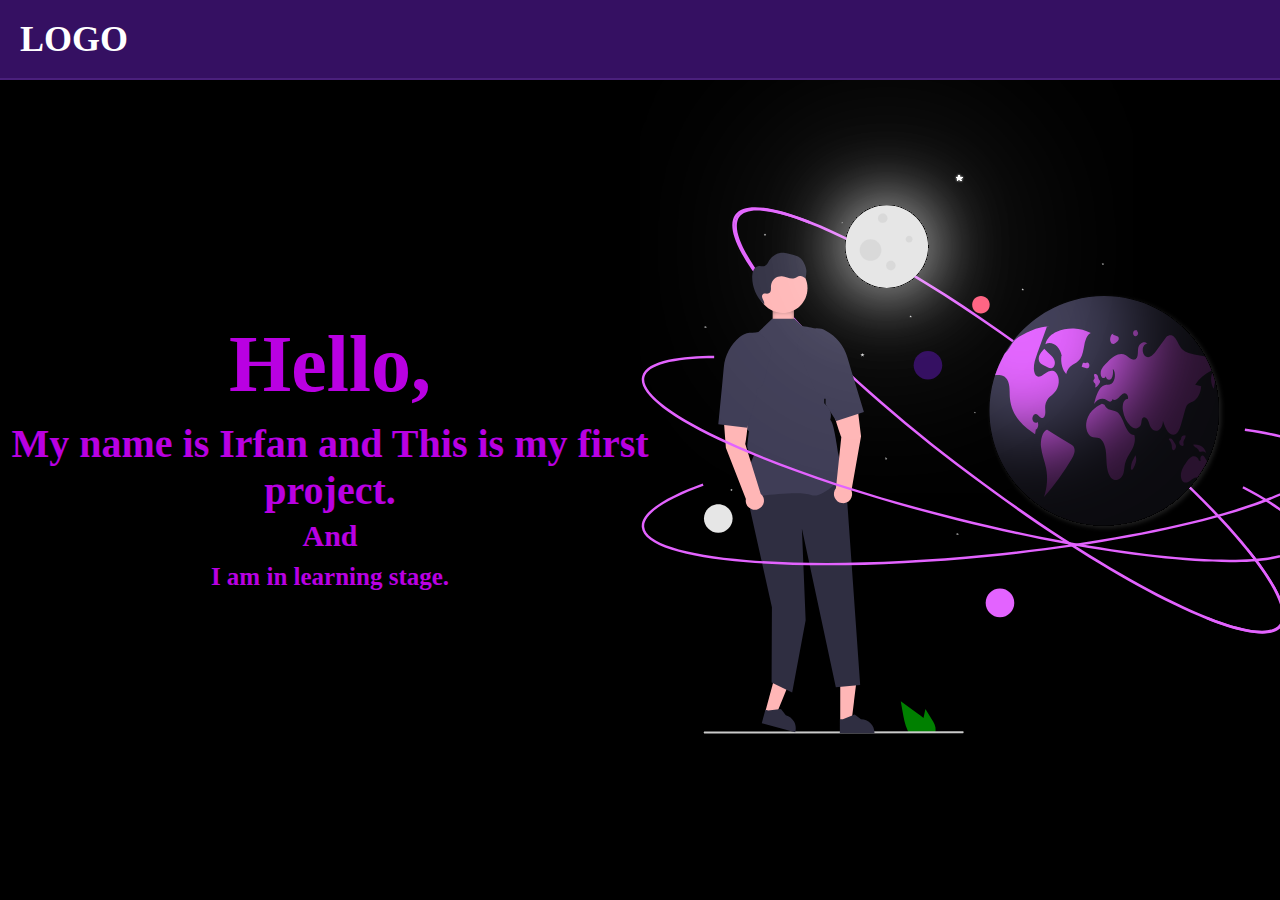
<file: index.html>
<!DOCTYPE html>
<html lang="en">
  <head>
    <meta charset="UTF-8" />
    <meta name="viewport" content="width=device-width, initial-scale=1.0" />
    <title>Document</title>
    <link rel="stylesheet" href="earth.css" />
    <link rel="stylesheet" href="nav.css" />
    <link rel="stylesheet" href="main.css" />
    <link rel="stylesheet" href="media_query.css" />
  </head>
  <body>
    <nav><h1>LOGO</h1></nav>
    <section class="main_content">
      <main class="left_side">
        <h1>Hello,</h1>
        <h3>My name is Irfan and This is my first project.</h3>
        <h5>And</h5>
        <h4>I am in learning stage.</h4>
      </main>
      <section class="right_side">
        <svg
          id="svg"
          width="876"
          height="897"
          viewBox="0 0 780 1100"
          fill="none"
        >
          <path
            id="grass"
            d="M355.432 879.055L347.722 866.665L346.182 873.746C345.912 874.986 345.642 876.246 345.392 877.496C343.202 875.625 340.872 873.895 338.593 872.236C331.593 867.155 324.596 862.069 317.602 856.976L319.792 869.676C321.142 877.496 322.552 885.476 325.892 892.626C326.262 893.436 326.662 894.236 327.093 895.016H359.633C359.894 894.291 360.075 893.54 360.172 892.776C360.181 892.726 360.184 892.676 360.182 892.626C360.693 887.776 358.012 883.206 355.432 879.055Z"
            fill="#F0F0F0"
          />
          <path
            d="M393.293 896.233L77.9356 896.541C77.6208 896.539 77.3195 896.413 77.0975 896.19C76.8755 895.967 76.7509 895.665 76.7509 895.35C76.7509 895.035 76.8755 894.733 77.0975 894.51C77.3195 894.287 77.6208 894.161 77.9356 894.159L393.293 893.852C393.608 893.854 393.909 893.98 394.131 894.203C394.353 894.426 394.478 894.728 394.478 895.043C394.478 895.357 394.353 895.659 394.131 895.883C393.909 896.106 393.608 896.232 393.293 896.233Z"
            fill="#CACACA"
          />
          <path
            d="M690.286 756.48C678.314 751.643 665.387 745.858 651.507 739.125C579.714 704.292 491.135 648.246 402.087 581.311C313.039 514.377 234.161 444.55 179.982 384.695C153.591 355.537 134.486 330.312 123.199 309.719C111.249 287.917 108.582 272.044 115.27 262.543C128.301 244.032 172.372 256.636 207.048 270.469L205.859 273.446C158.239 254.449 126.923 251.22 117.679 264.353C105.904 281.079 129.43 324.124 182.225 382.452C236.284 442.175 315.018 511.871 403.926 578.7C492.833 645.528 581.247 701.473 652.882 736.23C722.839 770.174 769.717 780.049 781.492 763.322C791.268 749.435 776.789 717.308 740.722 672.859L741.5 669.381C767.707 701.678 797.631 745.627 783.9 765.133C777.211 774.634 761.776 776.899 738.023 771.864C724.483 768.994 708.509 763.843 690.286 756.48Z"
            fill="#E363FF"
          />
          <path
            d="M211.052 271.994C222.968 276.808 235.832 282.568 249.646 289.274C321.091 323.968 409.217 379.836 497.793 446.587C586.369 513.337 664.811 582.996 718.669 642.73C744.905 671.829 763.89 697.01 775.096 717.574C786.961 739.345 789.59 755.206 782.912 764.714C769.902 783.239 726.03 770.716 691.517 756.949L692.706 753.971C740.102 772.877 771.287 776.051 780.517 762.909C792.273 746.171 768.915 703.186 716.432 644.976C662.692 585.374 584.393 515.845 495.958 449.2C407.522 382.556 319.559 326.788 248.271 292.17C178.653 258.362 131.98 248.572 120.224 265.311C110.463 279.209 124.829 311.296 160.675 355.662L158.336 357.788C132.29 325.551 104.119 283.026 117.828 263.506C124.507 253.997 139.884 251.707 163.533 256.699C177.013 259.545 192.915 264.666 211.052 271.994Z"
            fill="#E363FF"
          />
          <g id="earth" filter="url(#filter0_di_5_2)">
            <path
              d="M706.416 502.358C706.348 537.364 693.187 571.077 669.521 596.871C645.855 622.665 613.397 638.673 578.526 641.749C543.656 644.824 508.897 634.744 481.082 613.49C453.266 592.237 434.408 561.347 428.213 526.894C422.019 492.44 428.937 456.916 447.606 427.305C466.276 397.693 495.347 376.137 529.105 366.873C562.863 357.61 598.865 361.309 630.033 377.244C661.201 393.179 685.282 420.197 697.54 452.986C697.845 453.809 698.143 454.633 698.434 455.464V455.472C699.728 459.126 700.867 462.848 701.853 466.639C704.893 478.301 706.426 490.306 706.416 502.358Z"
              fill="#3F3D56"
            />
            <g id="surface">
              <path
                d="M549.82 407.124C543.477 403.694 536.434 401.757 529.229 401.462C522.023 401.168 514.846 402.522 508.243 405.423C502.43 407.953 496.309 412.491 494.37 420.687C502.213 416.058 512.366 423.371 514.384 435.104L513.913 435.234C512.847 443.36 515.227 452.207 519.834 457.246C520.176 454.973 521.021 452.804 522.306 450.897C523.592 448.991 525.286 447.395 527.265 446.225C530.65 444 534.395 442.383 536.978 438.558C540.041 434.024 540.819 427.397 542.036 421.352C543.253 415.306 545.561 408.808 549.82 407.124Z"
                fill="#E363FF"
              />
              <path
                d="M507.454 477.176C505.282 480.439 502.38 482.485 499.777 485.034C496.771 487.768 494.799 491.454 494.193 495.471C493.864 498.31 494.374 501.196 494.303 504.066C494.233 506.936 493.276 510.167 491.323 510.881C488.241 511.994 485.889 506.27 482.721 505.87C480.203 505.556 477.937 509.516 478.667 512.951C479.396 516.386 482.823 517.907 484.791 515.664C486.571 518.652 485.316 524.071 482.642 524.988C482.36 526.87 482.078 528.744 481.803 530.626C475.043 525.898 468.213 521.091 462.465 514.166C456.072 506.531 452.107 497.159 451.079 487.253C450.334 479.294 451.44 470.189 447.785 464.065C444.86 459.164 439.842 458.082 435.325 458.387C434.501 458.442 433.67 458.536 432.847 458.638C435.51 450.638 439.092 442.352 443.153 434.962C443.153 434.962 444.5 432.3 445 431.8C449.203 428.232 451.557 423.138 454.968 418.143C455.188 417.822 455.415 417.508 455.651 417.202C459.14 412.646 463.814 410.301 468.331 408.121C478.329 403.267 488.617 398.35 499.173 399.025L496.169 399.315C492.664 409.133 489.156 418.951 485.645 428.769C485.112 430.274 484.574 431.783 484.03 433.294C482.038 438.877 479.984 444.821 480.29 451.071C480.47 454.772 481.756 458.725 484.203 459.995C486.485 461.171 488.978 459.728 491.182 458.301C492.115 457.705 493.04 457.109 493.973 456.505C497.322 454.349 501.031 452.137 504.568 453.58C507.806 454.898 510.198 459.297 510.653 464.041C511.07 468.653 509.945 473.273 507.454 477.176Z"
                fill="#E363FF"
              />
              <path
                d="M525.832 543.306C516.052 537.284 506.272 531.263 496.493 525.242L496.659 524.814C490.578 527.13 488.054 537.938 489.059 546.777C490.064 555.616 493.471 563.518 495.192 572.13C497.513 583.916 496.637 596.108 492.655 607.441C505.515 593.012 516.895 577.33 526.626 560.63C527.986 558.526 529.021 556.229 529.699 553.817C530.417 551.246 530.161 548.501 528.981 546.107C528.18 544.926 527.098 543.963 525.832 543.306Z"
                fill="#E363FF"
              />
              <path
                d="M487.235 433.759C486.087 436.225 485.91 439.033 486.74 441.623C487.705 443.71 489.455 445.331 491.61 446.134L497.013 448.812C498.811 449.703 500.749 450.603 502.581 449.87C504.792 448.986 506.324 445.521 505.928 442.304C505.506 438.88 503.348 436.526 501.352 434.52C498.56 431.714 495.767 428.908 492.974 426.102L491.4 428.03C489.698 429.69 488.289 431.627 487.235 433.759Z"
                fill="#E363FF"
              />
              <path
                d="M677.449 470.356C679.88 470.928 682.311 471.5 684.742 472.073C684.318 480.283 680.248 487.882 674.791 490.635C672.516 491.78 669.984 492.203 668.101 494.344C666.4 496.289 665.537 499.315 664.745 502.209C663.357 507.259 661.969 512.309 660.581 517.359C659.091 522.802 657.178 528.848 653.304 530.808C649.979 532.494 646.176 530.432 643.619 526.973C641.063 523.515 639.502 518.865 637.989 514.333C638.083 519.273 635.785 524.119 632.531 525.836C629.269 527.554 625.301 526.001 623.121 522.166C621.552 519.414 620.902 515.783 619.364 512.991C617.827 510.2 614.605 508.6 612.926 511.219C611.821 512.96 611.962 515.626 611.413 517.838C611.136 519.306 610.409 520.651 609.333 521.687C608.256 522.723 606.884 523.398 605.406 523.617C604.047 523.586 602.709 523.279 601.473 522.714C600.236 522.149 599.128 521.338 598.215 520.331C593.413 515.419 590.287 509.115 589.283 502.319C588.603 499.061 588.689 495.689 589.534 492.469C590.499 489.419 592.828 487.067 595.141 487.647C596.662 484.431 593.659 480.166 590.953 480.542C588.24 480.918 586.115 483.828 583.888 486.063C581.669 488.298 578.564 489.921 576.328 487.702C576.378 488.513 576.104 489.312 575.565 489.921C575.027 490.53 574.268 490.901 573.456 490.951C573.376 490.956 573.296 490.957 573.215 490.956C571.729 490.529 570.348 489.798 569.161 488.807C564.04 485.616 557.539 487.733 553.901 493.771C556.175 484.094 559.508 472.99 566.495 470.716C569.349 469.783 572.463 470.551 575.16 468.936C579.936 466.074 580.9 455.26 576.776 450.798C577.301 455.017 577.199 459.942 574.972 462.827C572.745 465.713 568.071 463.831 568.353 459.565C568.29 460.165 568.038 460.73 567.635 461.178C567.231 461.626 566.695 461.935 566.105 462.06C565.515 462.186 564.9 462.121 564.349 461.876C563.798 461.63 563.339 461.217 563.037 460.694C561.555 458.436 561.68 454.743 562.731 452.045C563.814 449.602 565.368 447.395 567.303 445.552C571.028 441.56 574.807 437.522 579.12 435.012C583.441 432.503 588.429 431.656 592.757 434.15C595.039 435.467 597.047 437.663 599.376 438.824C599.923 439.163 600.532 439.392 601.168 439.496C601.803 439.6 602.453 439.578 603.08 439.432C603.707 439.285 604.299 439.016 604.823 438.64C605.346 438.264 605.79 437.789 606.129 437.242C606.156 437.2 606.181 437.157 606.206 437.114C607.939 434.071 607.124 429.554 607.767 425.751C608.919 419.031 615.64 415.886 619.365 420.325C616.581 419.611 613.703 422.905 613.358 426.896C613.005 430.888 615.02 434.918 617.718 436.126C622.25 438.134 626.689 433.083 630.116 428.41C633.692 423.516 637.273 418.626 640.859 413.738C641.432 412.905 642.074 412.124 642.78 411.401C643.903 410.306 645.401 409.679 646.969 409.647C648.537 409.615 650.059 410.18 651.226 411.228C654.849 414.185 656.55 420.246 659.523 424.418C663.836 430.48 670.289 431.954 676.296 433.13C680.774 434.001 685.254 434.877 689.737 435.757C692.725 441.317 695.332 447.073 697.54 452.986C689.319 456.735 682.346 462.763 677.449 470.356Z"
                fill="#E363FF"
              />
              <path
                d="M701.853 466.638C700.934 469.346 700.432 472.178 700.363 475.037C696.52 470.348 695.908 461.557 698.433 455.472C699.727 459.126 700.867 462.848 701.853 466.638Z"
                fill="#E363FF"
              />
              <path
                d="M692 563.875C688.676 570.6 684.371 577.772 680 583.875C677.207 582.684 674.644 584.904 672.029 586.898C669.298 588.986 666.016 591.019 663.215 589.117C660.352 587.169 659.429 581.718 660.336 577.396C661.38 573.41 663.204 569.668 665.705 566.387C668.033 562.923 670.524 559.328 673.759 557.983C677.003 556.638 681.169 558.539 682.116 563.132L684.412 563.055C683.124 561.292 683.799 557.643 685.53 557.001C687.524 556.251 689.254 558.98 690.433 561.392C690.961 562.483 691.496 562.761 692 563.875Z"
                fill="#E363FF"
              />
              <path
                d="M603.025 531.585C598.036 531.899 594.084 525.757 591.458 519.715C588.832 513.672 586.436 506.762 581.934 503.687C579.362 501.929 576.429 501.688 573.639 500.837C572.057 500.437 570.592 499.666 569.367 498.587C568.142 497.509 567.192 496.154 566.595 494.635L563.43 493.356C559.003 495.569 554.949 498.46 551.414 501.924C547.374 506.215 544.858 511.715 544.254 517.577C543.649 523.912 545.882 530.976 550.053 533.356C553.349 535.236 557.187 534.051 560.525 535.772C564.697 537.923 567.173 544.171 568.111 550.339C569.048 556.508 568.811 562.919 569.481 569.158C570.152 575.396 572.001 581.888 575.826 585.085C580.613 589.086 587.638 585.762 589.786 578.479C590.839 574.906 590.803 570.875 591.591 567.167C592.978 560.637 596.723 555.791 599.693 550.435C602.663 545.078 605.001 537.802 603.025 531.585Z"
                fill="#E363FF"
              />
              <path
                d="M553.724 467.414C554.189 467.843 554.624 468.304 555.023 468.794C555.437 469.507 555.648 470.32 555.634 471.144C555.62 471.969 555.381 472.774 554.944 473.473C555.545 473.439 556.132 473.28 556.669 473.008C557.205 472.735 557.679 472.354 558.061 471.888C558.972 470.851 559.773 469.723 560.452 468.521C560.771 468.11 560.999 467.635 561.12 467.129C561.242 466.622 561.254 466.096 561.156 465.584C560.921 464.911 560.363 464.624 559.973 464.119C559.431 463.13 559.061 462.056 558.879 460.943C558.663 459.9 558.159 458.938 557.426 458.165C556.693 457.392 555.759 456.839 554.728 456.568L554.978 456.616C554.553 456.868 554.217 457.248 554.018 457.701C553.818 458.154 553.766 458.658 553.867 459.142C554.019 460.121 554.648 460.933 554.585 461.931C554.495 463.366 553.061 464.04 552.972 465.475C552.958 466.195 553.228 466.892 553.724 467.414Z"
                fill="#E363FF"
              />
              <path
                d="M545.176 443.026L545.198 443.022C545.352 442.882 545.494 442.73 545.624 442.568L545.176 443.026Z"
                fill="#E363FF"
              />
              <path
                d="M546.673 449.763C547.272 449.237 547.715 448.556 547.954 447.796C548.193 447.035 548.218 446.223 548.027 445.449C547.665 443.818 546.382 442.72 545.199 443.022C544.855 443.37 544.429 443.625 543.96 443.763C543.491 443.901 542.995 443.917 542.518 443.811C541.787 443.623 540.983 443.138 540.349 443.689C539.986 444.1 539.732 444.596 539.61 445.131C539.375 445.852 539.14 446.573 538.906 447.294C538.794 447.552 538.765 447.838 538.822 448.113C538.867 448.224 538.94 448.321 539.033 448.395C539.126 448.469 539.237 448.518 539.355 448.537C540.764 448.952 542.173 449.367 543.582 449.783C544.067 450.006 544.595 450.12 545.129 450.117C545.664 450.113 546.19 449.992 546.673 449.763Z"
                fill="#E363FF"
              />
              <path
                d="M653.04 542.766C652.389 541.699 651.738 540.633 651.086 539.567C650.447 538.332 649.572 537.234 648.512 536.334C648.282 536.141 648.017 535.996 647.731 535.906C647.445 535.816 647.144 535.784 646.846 535.81C646.547 535.836 646.257 535.921 645.991 536.06C645.726 536.198 645.49 536.388 645.298 536.618L645.264 536.659L645.343 537.268C647.087 539.138 648.275 541.457 648.775 543.964C648.923 545.054 648.872 546.182 649.002 547.276C649.016 547.784 649.129 548.284 649.336 548.747C649.543 549.211 649.84 549.629 650.208 549.978C651.234 550.663 652.438 549.653 653.168 548.42C653.821 547.408 654.113 546.205 653.999 545.006C653.836 544.201 653.51 543.439 653.04 542.766Z"
                fill="#E363FF"
              />
              <path
                d="M663.257 544.153C663.381 543.155 663.3 542.142 663.019 541.176C662.972 539.869 663.319 538.579 664.013 537.471C664.703 536.426 665.226 535.28 665.563 534.074C665.705 533.524 665.679 532.945 665.489 532.41C665.273 531.926 664.751 531.705 664.451 532.088L665.092 532.501C664.227 532.347 663.338 532.39 662.491 532.627C662.008 532.812 661.577 533.11 661.234 533.497C660.891 533.884 660.646 534.348 660.52 534.849C660.414 535.631 660.241 536.403 660.003 537.155C659.62 537.941 658.88 538.203 658.415 538.892C658.098 539.504 657.938 540.185 657.949 540.874C657.961 541.562 658.143 542.237 658.48 542.838C659.065 543.821 659.993 544.551 661.086 544.887C661.868 545.168 662.899 545.182 663.257 544.153Z"
                fill="#E363FF"
              />
              <path
                d="M681.452 549.643C681.735 550.379 682.114 551.075 682.58 551.712C683.451 552.59 684.635 552.05 685.691 551.837C686.65 551.686 687.632 551.797 688.533 552.158C689.434 552.519 690.221 553.118 690.809 553.89C690.399 551.846 689.505 549.931 688.201 548.304C686.898 546.677 685.223 545.387 683.317 544.543C680.841 543.685 678.231 543.277 675.612 543.338L675.164 543.452C676.304 546.771 679.885 546.697 681.452 549.643Z"
                fill="#E363FF"
              />
              <path
                d="M604.39 556.432L604.397 556.447L604.527 556.196L604.39 556.432Z"
                fill="#E363FF"
              />
              <path
                d="M601.63 561.775C601.028 562.868 600.51 564.005 600.081 565.176C599.513 567.074 599.137 569.024 598.959 570.997C598.819 572.119 598.775 573.552 599.478 574.098C599.68 574.232 599.924 574.288 600.164 574.255C600.404 574.223 600.624 574.104 600.782 573.921C601.173 573.508 601.492 573.033 601.728 572.516C603.109 570.137 604.182 567.591 604.919 564.941C605.689 562.13 605.505 559.142 604.397 556.447C603.474 558.223 602.552 559.999 601.63 561.775Z"
                fill="#E363FF"
              />
              <path
                d="M575.002 419.433C575.44 419.862 575.995 420.153 576.596 420.27C577.198 420.388 577.821 420.326 578.389 420.094C579.564 419.58 580.642 418.868 581.575 417.989C582.348 417.417 583.004 416.702 583.507 415.882C583.784 415.392 583.961 414.852 584.029 414.294C584.097 413.735 584.054 413.168 583.902 412.626C583.686 412.107 583.341 411.651 582.9 411.303C582.459 410.954 581.937 410.723 581.382 410.632C579.818 410.169 578.254 409.705 576.69 409.241L577.821 408.222C576.657 407.597 575.37 408.756 574.642 410.192C574.175 411.129 573.85 412.13 573.677 413.162C573.429 414.241 573.42 415.361 573.649 416.444C573.877 417.527 574.339 418.547 575.002 419.433Z"
                fill="#E363FF"
              />
              <path
                d="M602.613 410.164C603.053 410.65 603.663 410.95 604.317 411.003C604.971 411.056 605.62 410.859 606.134 410.45C606.576 410.119 606.943 409.697 607.211 409.214C607.48 408.731 607.643 408.196 607.691 407.645C607.802 406.415 607.194 405.048 606.325 404.942L606.524 403.79C604.85 403.488 602.791 403.427 601.894 405.459C601.592 406.238 601.499 407.082 601.625 407.908C601.751 408.733 602.092 409.511 602.613 410.164Z"
                fill="#E363FF"
              />
            </g>
          </g>
          <path
            d="M151.925 870.195L165.207 873.793L185.406 824.27L165.801 818.959L151.925 870.195Z"
            fill="#FFB6B6"
          />
          <path
            d="M147.703 883.925L188.551 894.989L188.691 894.472C189.833 890.256 189.253 885.758 187.079 881.969C184.905 878.18 181.315 875.409 177.099 874.267L177.098 874.267L171.17 866.585L155.715 868.475L152.149 867.509L147.703 883.925Z"
            fill="#2F2E41"
          />
          <path
            d="M243.64 881.721L257.401 881.72L263.948 828.638L243.637 828.639L243.64 881.721Z"
            fill="#FFB6B6"
          />
          <path
            d="M243.155 896.077L285.474 896.075V895.54C285.474 891.172 283.738 886.982 280.649 883.893C277.56 880.804 273.371 879.069 269.002 879.069H269.001L261.271 873.204L246.848 879.07L243.154 879.07L243.155 896.077Z"
            fill="#2F2E41"
          />
          <g filter="url(#filter1_i_5_2)">
            <rect x="161" y="378.874" width="26" height="13" fill="#FFB6B6" />
          </g>
          <path
            d="M249.516 575.637L267.984 837.215L238.243 839.85L196.751 645.99L201.348 758.156L184.881 846.376L159.707 834.203L160.125 742.345L127.074 593.902L135.871 575.637H249.516Z"
            fill="#2F2E41"
          />
          <path
            d="M131.292 608.183L131.107 607.925C121.251 594.125 136.075 560.966 138.311 556.159C135.656 555.298 133.382 553.542 131.875 551.192C130.369 548.842 129.724 546.043 130.05 543.271L131.014 535.078L132.019 527.041L124.821 519.844L124.801 519.664L120.659 483.422L114.637 459.35C112.368 450.25 112.561 440.71 115.197 431.709C117.833 422.709 122.817 414.572 129.637 408.134L143.558 405.923L160.475 389.623H187.757L197.112 398.56C214.574 401.623 217.574 400.623 232.574 418.623L225.758 474.585L224.058 482.284L224.063 492.726L228.386 497.53C229.943 499.261 231.075 501.331 231.69 503.576C232.306 505.821 232.389 508.179 231.932 510.462L231.364 513.304C235.822 515.215 240.076 549.169 241.093 553.912L242.611 560.997C243.91 562.711 252.484 574.143 252.484 577.268C252.484 577.737 252.137 578.191 251.394 578.694C245.551 582.65 222.256 610.717 207.963 604.997C192.738 598.909 132.216 608.042 131.606 608.135L131.292 608.183Z"
            fill="#3F3D56"
          />
          <path
            d="M127.626 543.108C127.626 543.108 134.632 503.514 127.574 488.623L99.5743 490.623L103.836 547.109L128.313 609.827C127.939 611.759 128.083 613.756 128.731 615.614C129.379 617.473 130.506 619.127 132 620.409C133.493 621.69 135.3 622.554 137.235 622.912C139.17 623.27 141.166 623.11 143.019 622.447C144.872 621.785 146.517 620.644 147.787 619.14C149.056 617.636 149.905 615.823 150.248 613.885C150.59 611.947 150.414 609.953 149.737 608.105C149.059 606.257 147.905 604.621 146.391 603.364L127.626 543.108Z"
            fill="#FFB6B6"
          />
          <path
            d="M99.5743 467.623L101.307 448.752C101.959 441.649 104.009 434.746 107.339 428.438C110.669 422.131 115.213 416.544 120.71 412C124.125 409.197 128.257 407.405 132.637 406.827C137.017 406.249 141.472 406.907 145.497 408.728C150.938 411.232 155.224 415.71 157.49 421.254C159.756 426.798 159.831 432.996 157.702 438.594C151.231 455.566 153.567 473.515 140.949 475.704L142.32 482.226L129.912 522.716L94.5742 518.623L99.5743 467.623Z"
            fill="#3F3D56"
          />
          <path
            d="M238.354 596.808C237.116 598.338 236.304 600.168 236.002 602.113C235.7 604.058 235.918 606.048 236.633 607.881C237.349 609.715 238.537 611.326 240.076 612.552C241.616 613.778 243.453 614.575 245.4 614.861C247.347 615.148 249.335 614.914 251.163 614.184C252.99 613.453 254.592 612.252 255.806 610.703C257.019 609.153 257.801 607.31 258.072 605.361C258.343 603.412 258.093 601.425 257.348 599.604L269.061 533.306L262.171 477.079L234.322 480.604C230.319 496.59 244.947 534.044 244.947 534.044L238.354 596.808Z"
            fill="#FFB6B6"
          />
          <path
            d="M272.561 503.557L238.71 514.495L225.677 494.163L225.743 487.499C212.94 487.826 204.647 452.825 194.975 437.449C191.79 432.377 190.65 426.284 191.785 420.404C192.92 414.523 196.247 409.293 201.091 405.77C204.682 403.196 208.921 401.678 213.33 401.386C217.738 401.095 222.14 402.043 226.039 404.122C232.32 407.501 237.87 412.089 242.371 417.622C246.873 423.154 250.236 429.522 252.267 436.359L257.664 454.525L272.561 503.557Z"
            fill="#3F3D56"
          />
          <path
            d="M173.299 382.471C190.032 382.471 203.597 368.906 203.597 352.172C203.597 335.439 190.032 321.874 173.299 321.874C156.565 321.874 143 335.439 143 352.172C143 368.906 156.565 382.471 173.299 382.471Z"
            fill="#FFB6B6"
          />
          <path
            d="M150.287 372.806C150.023 372.574 149.773 372.326 149.515 372.088C149.505 372.112 149.504 372.137 149.494 372.162L150.287 372.806Z"
            fill="#2F2E41"
          />
          <path
            d="M198.117 319.454C196.612 317.03 194.527 315.02 192.05 313.604C190.357 312.783 188.578 312.153 186.746 311.725L181.951 310.416C179.494 309.656 176.967 309.147 174.407 308.897C170.853 308.722 167.318 309.527 164.19 311.224C161.062 312.921 158.461 315.445 156.67 318.52C155.221 321.09 154.059 324.292 151.263 325.232C149.009 325.99 146.549 324.92 144.179 325.128C142.791 325.329 141.474 325.87 140.344 326.702C139.215 327.534 138.308 328.632 137.704 329.898C136.523 332.446 135.942 335.231 136.005 338.039C135.912 344.414 137.156 350.738 139.657 356.602C142.158 362.467 145.861 367.742 150.526 372.087C151.308 370.026 150.02 367.8 149.002 365.829C147.972 363.833 147.335 361.052 149.061 359.615C150.981 358.016 154.057 359.566 156.328 358.524C157.054 358.106 157.666 357.516 158.108 356.804C158.551 356.093 158.81 355.283 158.864 354.447C159.084 352.79 158.854 351.106 158.958 349.438C159.061 347.794 159.486 346.187 160.21 344.707C160.933 343.228 161.941 341.905 163.176 340.815C164.411 339.725 165.848 338.889 167.406 338.355C168.964 337.82 170.612 337.598 172.256 337.7C172.294 337.703 172.332 337.705 172.37 337.708C177.538 338.077 182.554 341.609 187.528 340.156C189.863 339.474 191.854 337.738 194.268 337.445C196.943 337.122 198.842 338.707 201.113 340.156C201.938 336.652 202.659 332.942 202.039 329.396C201.418 325.851 200.084 322.468 198.117 319.454Z"
            fill="#2F2E41"
          />
          <path
            d="M226.996 690.984C191.397 690.985 158.302 689.763 128.674 687.298C89.9476 684.076 59.2596 678.895 37.4637 671.902C14.387 664.497 2.14436 655.235 1.07551 644.374C-1.00749 623.215 40.4095 603.649 75.5208 590.96L76.5404 593.783C28.3236 611.207 2.58336 629.069 4.06087 644.081C5.9427 663.2 51.453 677.862 128.923 684.308C208.248 690.909 312.64 688.57 422.87 677.718C533.1 666.87 635.946 648.812 712.461 626.873C787.187 605.447 828.966 582.193 827.084 563.074C825.522 547.2 793.882 534.281 737.992 526.695L738.396 523.722C779.006 529.234 827.875 540.484 830.07 562.78C831.139 573.641 820.936 585.112 799.747 596.874C779.732 607.983 750.643 619.046 713.288 629.756C636.603 651.745 533.569 669.837 423.164 680.705C353.905 687.521 286.919 690.984 226.996 690.984Z"
            fill="#E363FF"
          />
          <path
            d="M719.651 687.077C706.739 687.077 692.587 686.589 677.194 685.614C597.581 680.558 494.457 662.981 386.818 636.121C279.181 609.262 179.888 576.327 107.233 543.387C71.8404 527.34 44.6769 512.151 26.4977 498.24C7.25059 483.513 -1.16835 470.675 1.47372 460.087C6.62167 439.458 52.2047 434.945 89.5377 434.791L89.5504 437.791C38.2823 438.002 8.03674 446.178 4.38488 460.813C-0.266969 479.453 37.6715 508.554 108.472 540.655C180.967 573.523 280.077 606.394 387.545 633.211C495.012 660.028 597.946 677.574 677.385 682.619C754.964 687.547 802.128 679.682 806.779 661.041C810.641 645.565 785.181 622.766 735.09 596.843L736.469 594.179C772.866 613.015 815.114 640.031 809.691 661.768C807.048 672.357 793.585 679.733 769.675 683.691C756.046 685.947 739.305 687.077 719.651 687.077Z"
            fill="#E363FF"
          />
          <g filter="url(#filter2_dd_5_2)">
            <path
              d="M300.5 351.874C328.391 351.874 351 329.264 351 301.374C351 273.484 328.391 250.874 300.5 250.874C272.61 250.874 250 273.484 250 301.374C250 329.264 272.61 351.874 300.5 351.874Z"
              fill="#E6E6E6"
            />
          </g>
          <g id="moon_surface">
            <path
              d="M295.533 272.399C298.734 272.399 301.328 269.804 301.328 266.603C301.328 263.403 298.734 260.808 295.533 260.808C292.332 260.808 289.738 263.403 289.738 266.603C289.738 269.804 292.332 272.399 295.533 272.399Z"
              fill="#CBCBCB"
              fill-opacity="0.46"
            />
            <path
              d="M305.467 330.349C308.668 330.349 311.263 327.755 311.263 324.554C311.263 321.354 308.668 318.759 305.467 318.759C302.267 318.759 299.672 321.354 299.672 324.554C299.672 327.755 302.267 330.349 305.467 330.349Z"
              fill="#CBCBCB"
              fill-opacity="0.46"
            />
            <path
              d="M327.82 296.407C330.106 296.407 331.959 294.553 331.959 292.267C331.959 289.981 330.106 288.128 327.82 288.128C325.534 288.128 323.681 289.981 323.681 292.267C323.681 294.553 325.534 296.407 327.82 296.407Z"
              fill="#CBCBCB"
              fill-opacity="0.46"
            />
            <path
              d="M280.631 318.759C287.947 318.759 293.877 312.829 293.877 305.513C293.877 298.198 287.947 292.268 280.631 292.268C273.316 292.268 267.385 298.198 267.385 305.513C267.385 312.829 273.316 318.759 280.631 318.759Z"
              fill="#CBCBCB"
              fill-opacity="0.46"
            />
          </g>
          <path
            d="M438.848 754.349C448.504 754.349 456.331 746.522 456.331 736.866C456.331 727.211 448.504 719.383 438.848 719.383C429.192 719.383 421.365 727.211 421.365 736.866C421.365 746.522 429.192 754.349 438.848 754.349Z"
            fill="#E363FF"
          />
          <path
            d="M94.5742 651.13C104.23 651.13 112.057 643.302 112.057 633.647C112.057 623.991 104.23 616.164 94.5742 616.164C84.9186 616.164 77.0912 623.991 77.0912 633.647C77.0912 643.302 84.9186 651.13 94.5742 651.13Z"
            fill="#E6E6E6"
          />
          <path
            d="M415.573 383.149C421.484 383.149 426.276 378.357 426.276 372.447C426.276 366.536 421.484 361.744 415.573 361.744C409.662 361.744 404.871 366.536 404.871 372.447C404.871 378.357 409.662 383.149 415.573 383.149Z"
            fill="#FF6584"
          />
          <path
            d="M350.82 463.939C360.476 463.939 368.303 456.112 368.303 446.456C368.303 436.8 360.476 428.973 350.82 428.973C341.164 428.973 333.337 436.8 333.337 446.456C333.337 456.112 341.164 463.939 350.82 463.939Z"
            fill="#42127D"
            fill-opacity="0.77"
          />
          <g class="star_1" filter="url(#filter3_d_5_2)">
            <path
              d="M329.667 385.302L330.041 386.339H331.252L330.272 386.979L330.646 388.016L329.667 387.375L328.687 388.016L329.061 386.979L328.082 386.339H329.292L329.667 385.302Z"
              fill="#D9D9D9"
            />
          </g>
          <g class="star_2" filter="url(#filter4_d_5_2)">
            <path
              d="M246 271.302L246.225 271.993H246.951L246.363 272.42L246.588 273.111L246 272.684L245.412 273.111L245.637 272.42L245.049 271.993H245.775L246 271.302Z"
              fill="#D9D9D9"
            />
          </g>
          <g class="star_3" filter="url(#filter5_di_5_2)">
            <path
              d="M389.056 214L389.966 216.522H392.913L390.529 218.081L391.44 220.603L389.056 219.044L386.672 220.603L387.582 218.081L385.199 216.522H388.145L389.056 214Z"
              fill="white"
            />
          </g>
          <g class="star_4" filter="url(#filter6_d_5_2)">
            <path
              d="M270.778 431.302L271.401 433.03H273.42L271.787 434.097L272.411 435.825L270.778 434.757L269.145 435.825L269.769 434.097L268.136 433.03H270.154L270.778 431.302Z"
              fill="#D9D9D9"
            />
          </g>
          <g class="star_5" filter="url(#filter7_d_5_2)">
            <path
              d="M110.667 597.302L111.041 598.339H112.252L111.272 598.979L111.646 600.016L110.667 599.375L109.687 600.016L110.061 598.979L109.082 598.339H110.292L110.667 597.302Z"
              fill="#D9D9D9"
            />
          </g>
          <g class="star_6" filter="url(#filter8_d_5_2)">
            <path
              d="M386.667 651.302L387.041 652.339H388.252L387.272 652.979L387.646 654.016L386.667 653.375L385.687 654.016L386.061 652.979L385.082 652.339H386.292L386.667 651.302Z"
              fill="#D9D9D9"
            />
          </g>
          <g class="star_7" filter="url(#filter9_d_5_2)">
            <path
              d="M299.667 559.302L300.041 560.339H301.252L300.272 560.979L300.646 562.016L299.667 561.375L298.687 562.016L299.061 560.979L298.082 560.339H299.292L299.667 559.302Z"
              fill="#D9D9D9"
            />
          </g>
          <g class="star_8" filter="url(#filter10_d_5_2)">
            <path
              d="M466.667 352.302L467.041 353.339H468.252L467.272 353.979L467.646 355.016L466.667 354.375L465.687 355.016L466.061 353.979L465.082 353.339H466.292L466.667 352.302Z"
              fill="#D9D9D9"
            />
          </g>
          <g class="star_9" filter="url(#filter11_d_5_2)">
            <path
              d="M408.222 503.302L408.472 503.993H409.279L408.626 504.42L408.875 505.111L408.222 504.684L407.569 505.111L407.819 504.42L407.165 503.993H407.973L408.222 503.302Z"
              fill="#D9D9D9"
            />
          </g>
          <g class="star_10" filter="url(#filter12_d_5_2)">
            <path
              d="M564.667 321.302L565.041 322.339H566.252L565.272 322.979L565.646 324.016L564.667 323.375L563.687 324.016L564.061 322.979L563.082 322.339H564.292L564.667 321.302Z"
              fill="#D9D9D9"
            />
          </g>
          <g class="star_11" filter="url(#filter13_d_5_2)">
            <path
              d="M151.667 285.302L152.041 286.339H153.252L152.272 286.979L152.646 288.016L151.667 287.375L150.687 288.016L151.061 286.979L150.082 286.339H151.292L151.667 285.302Z"
              fill="#D9D9D9"
            />
          </g>
          <g class="star_12" filter="url(#filter14_d_5_2)">
            <path
              d="M78.6667 398.302L79.0409 399.339H80.2518L79.2721 399.979L79.6463 401.016L78.6667 400.375L77.687 401.016L78.0612 399.979L77.0816 399.339H78.2925L78.6667 398.302Z"
              fill="#D9D9D9"
            />
          </g>
          <defs>
            <filter
              id="filter0_di_5_2"
              x="334"
              y="269.875"
              width="379.616"
              height="380.617"
              filterUnits="userSpaceOnUse"
              color-interpolation-filters="sRGB"
            >
              <feFlood flood-opacity="0" result="BackgroundImageFix" />
              <feColorMatrix
                in="SourceAlpha"
                type="matrix"
                values="0 0 0 0 0 0 0 0 0 0 0 0 0 0 0 0 0 0 127 0"
                result="hardAlpha"
              />
              <feOffset dx="2" dy="3" />
              <feGaussianBlur stdDeviation="2.6" />
              <feComposite in2="hardAlpha" operator="out" />
              <feColorMatrix
                type="matrix"
                values="0 0 0 0 1 0 0 0 0 1 0 0 0 0 1 0 0 0 0.12 0"
              />
              <feBlend
                mode="normal"
                in2="BackgroundImageFix"
                result="effect1_dropShadow_5_2"
              />
              <feBlend
                mode="normal"
                in="SourceGraphic"
                in2="effect1_dropShadow_5_2"
                result="shape"
              />
              <feColorMatrix
                in="SourceAlpha"
                type="matrix"
                values="0 0 0 0 0 0 0 0 0 0 0 0 0 0 0 0 0 0 127 0"
                result="hardAlpha"
              />
              <feOffset dx="-100" dy="-100" />
              <feGaussianBlur stdDeviation="46" />
              <feComposite
                in2="hardAlpha"
                operator="arithmetic"
                k2="-1"
                k3="1"
              />
              <feColorMatrix
                type="matrix"
                values="0 0 0 0 0 0 0 0 0 0 0 0 0 0 0 0 0 0 0.82 0"
              />
              <feBlend
                mode="normal"
                in2="shape"
                result="effect2_innerShadow_5_2"
              />
            </filter>
            <filter
              id="filter1_i_5_2"
              x="161"
              y="378.874"
              width="26"
              height="17"
              filterUnits="userSpaceOnUse"
              color-interpolation-filters="sRGB"
            >
              <feFlood flood-opacity="0" result="BackgroundImageFix" />
              <feBlend
                mode="normal"
                in="SourceGraphic"
                in2="BackgroundImageFix"
                result="shape"
              />
              <feColorMatrix
                in="SourceAlpha"
                type="matrix"
                values="0 0 0 0 0 0 0 0 0 0 0 0 0 0 0 0 0 0 127 0"
                result="hardAlpha"
              />
              <feOffset dy="4" />
              <feGaussianBlur stdDeviation="2.45" />
              <feComposite
                in2="hardAlpha"
                operator="arithmetic"
                k2="-1"
                k3="1"
              />
              <feColorMatrix
                type="matrix"
                values="0 0 0 0 0 0 0 0 0 0 0 0 0 0 0 0 0 0 0.34 0"
              />
              <feBlend
                mode="normal"
                in2="shape"
                result="effect1_innerShadow_5_2"
              />
            </filter>
            <filter
              id="filter2_dd_5_2"
              x="0.000244141"
              y="0.874023"
              width="601"
              height="601"
              filterUnits="userSpaceOnUse"
              color-interpolation-filters="sRGB"
            >
              <feFlood flood-opacity="0" result="BackgroundImageFix" />
              <feColorMatrix
                in="SourceAlpha"
                type="matrix"
                values="0 0 0 0 0 0 0 0 0 0 0 0 0 0 0 0 0 0 127 0"
                result="hardAlpha"
              />
              <feOffset />
              <feGaussianBlur stdDeviation="44.25" />
              <feComposite in2="hardAlpha" operator="out" />
              <feColorMatrix
                type="matrix"
                values="0 0 0 0 1 0 0 0 0 1 0 0 0 0 1 0 0 0 1 0"
              />
              <feBlend
                mode="normal"
                in2="BackgroundImageFix"
                result="effect1_dropShadow_5_2"
              />
              <feColorMatrix
                in="SourceAlpha"
                type="matrix"
                values="0 0 0 0 0 0 0 0 0 0 0 0 0 0 0 0 0 0 127 0"
                result="hardAlpha"
              />
              <feOffset />
              <feGaussianBlur stdDeviation="125" />
              <feComposite in2="hardAlpha" operator="out" />
              <feColorMatrix
                type="matrix"
                values="0 0 0 0 1 0 0 0 0 1 0 0 0 0 1 0 0 0 1 0"
              />
              <feBlend
                mode="normal"
                in2="effect1_dropShadow_5_2"
                result="effect2_dropShadow_5_2"
              />
              <feBlend
                mode="normal"
                in="SourceGraphic"
                in2="effect2_dropShadow_5_2"
                result="shape"
              />
            </filter>
            <filter
              id="filter3_d_5_2"
              x="327.482"
              y="384.702"
              width="4.37022"
              height="3.91368"
              filterUnits="userSpaceOnUse"
              color-interpolation-filters="sRGB"
            >
              <feFlood flood-opacity="0" result="BackgroundImageFix" />
              <feColorMatrix
                in="SourceAlpha"
                type="matrix"
                values="0 0 0 0 0 0 0 0 0 0 0 0 0 0 0 0 0 0 127 0"
                result="hardAlpha"
              />
              <feOffset />
              <feGaussianBlur stdDeviation="0.300015" />
              <feComposite in2="hardAlpha" operator="out" />
              <feColorMatrix
                type="matrix"
                values="0 0 0 0 1 0 0 0 0 1 0 0 0 0 1 0 0 0 1 0"
              />
              <feBlend
                mode="normal"
                in2="BackgroundImageFix"
                result="effect1_dropShadow_5_2"
              />
              <feBlend
                mode="normal"
                in="SourceGraphic"
                in2="effect1_dropShadow_5_2"
                result="shape"
              />
            </filter>
            <filter
              id="filter4_d_5_2"
              x="244.449"
              y="270.702"
              width="3.10216"
              height="3.00914"
              filterUnits="userSpaceOnUse"
              color-interpolation-filters="sRGB"
            >
              <feFlood flood-opacity="0" result="BackgroundImageFix" />
              <feColorMatrix
                in="SourceAlpha"
                type="matrix"
                values="0 0 0 0 0 0 0 0 0 0 0 0 0 0 0 0 0 0 127 0"
                result="hardAlpha"
              />
              <feOffset />
              <feGaussianBlur stdDeviation="0.300015" />
              <feComposite in2="hardAlpha" operator="out" />
              <feColorMatrix
                type="matrix"
                values="0 0 0 0 1 0 0 0 0 1 0 0 0 0 1 0 0 0 1 0"
              />
              <feBlend
                mode="normal"
                in2="BackgroundImageFix"
                result="effect1_dropShadow_5_2"
              />
              <feBlend
                mode="normal"
                in="SourceGraphic"
                in2="effect1_dropShadow_5_2"
                result="shape"
              />
            </filter>
            <filter
              id="filter5_di_5_2"
              x="383.121"
              y="211.922"
              width="11.87"
              height="10.9273"
              filterUnits="userSpaceOnUse"
              color-interpolation-filters="sRGB"
            >
              <feFlood flood-opacity="0" result="BackgroundImageFix" />
              <feColorMatrix
                in="SourceAlpha"
                type="matrix"
                values="0 0 0 0 0 0 0 0 0 0 0 0 0 0 0 0 0 0 127 0"
                result="hardAlpha"
              />
              <feOffset />
              <feGaussianBlur stdDeviation="1.03889" />
              <feComposite in2="hardAlpha" operator="out" />
              <feColorMatrix
                type="matrix"
                values="0 0 0 0 1 0 0 0 0 1 0 0 0 0 1 0 0 0 1 0"
              />
              <feBlend
                mode="normal"
                in2="BackgroundImageFix"
                result="effect1_dropShadow_5_2"
              />
              <feBlend
                mode="normal"
                in="SourceGraphic"
                in2="effect1_dropShadow_5_2"
                result="shape"
              />
              <feColorMatrix
                in="SourceAlpha"
                type="matrix"
                values="0 0 0 0 0 0 0 0 0 0 0 0 0 0 0 0 0 0 127 0"
                result="hardAlpha"
              />
              <feOffset dy="2.24624" />
              <feGaussianBlur stdDeviation="35.2941" />
              <feComposite
                in2="hardAlpha"
                operator="arithmetic"
                k2="-1"
                k3="1"
              />
              <feColorMatrix
                type="matrix"
                values="0 0 0 0 1 0 0 0 0 1 0 0 0 0 1 0 0 0 1 0"
              />
              <feBlend
                mode="normal"
                in2="shape"
                result="effect2_innerShadow_5_2"
              />
            </filter>
            <filter
              id="filter6_d_5_2"
              x="267.136"
              y="430.302"
              width="7.28367"
              height="6.52256"
              filterUnits="userSpaceOnUse"
              color-interpolation-filters="sRGB"
            >
              <feFlood flood-opacity="0" result="BackgroundImageFix" />
              <feColorMatrix
                in="SourceAlpha"
                type="matrix"
                values="0 0 0 0 0 0 0 0 0 0 0 0 0 0 0 0 0 0 127 0"
                result="hardAlpha"
              />
              <feOffset />
              <feGaussianBlur stdDeviation="0.500024" />
              <feComposite in2="hardAlpha" operator="out" />
              <feColorMatrix
                type="matrix"
                values="0 0 0 0 1 0 0 0 0 1 0 0 0 0 1 0 0 0 1 0"
              />
              <feBlend
                mode="normal"
                in2="BackgroundImageFix"
                result="effect1_dropShadow_5_2"
              />
              <feBlend
                mode="normal"
                in="SourceGraphic"
                in2="effect1_dropShadow_5_2"
                result="shape"
              />
            </filter>
            <filter
              id="filter7_d_5_2"
              x="108.482"
              y="596.702"
              width="4.37022"
              height="3.91368"
              filterUnits="userSpaceOnUse"
              color-interpolation-filters="sRGB"
            >
              <feFlood flood-opacity="0" result="BackgroundImageFix" />
              <feColorMatrix
                in="SourceAlpha"
                type="matrix"
                values="0 0 0 0 0 0 0 0 0 0 0 0 0 0 0 0 0 0 127 0"
                result="hardAlpha"
              />
              <feOffset />
              <feGaussianBlur stdDeviation="0.300015" />
              <feComposite in2="hardAlpha" operator="out" />
              <feColorMatrix
                type="matrix"
                values="0 0 0 0 1 0 0 0 0 1 0 0 0 0 1 0 0 0 1 0"
              />
              <feBlend
                mode="normal"
                in2="BackgroundImageFix"
                result="effect1_dropShadow_5_2"
              />
              <feBlend
                mode="normal"
                in="SourceGraphic"
                in2="effect1_dropShadow_5_2"
                result="shape"
              />
            </filter>
            <filter
              id="filter8_d_5_2"
              x="384.482"
              y="650.702"
              width="4.37022"
              height="3.91368"
              filterUnits="userSpaceOnUse"
              color-interpolation-filters="sRGB"
            >
              <feFlood flood-opacity="0" result="BackgroundImageFix" />
              <feColorMatrix
                in="SourceAlpha"
                type="matrix"
                values="0 0 0 0 0 0 0 0 0 0 0 0 0 0 0 0 0 0 127 0"
                result="hardAlpha"
              />
              <feOffset />
              <feGaussianBlur stdDeviation="0.300015" />
              <feComposite in2="hardAlpha" operator="out" />
              <feColorMatrix
                type="matrix"
                values="0 0 0 0 1 0 0 0 0 1 0 0 0 0 1 0 0 0 1 0"
              />
              <feBlend
                mode="normal"
                in2="BackgroundImageFix"
                result="effect1_dropShadow_5_2"
              />
              <feBlend
                mode="normal"
                in="SourceGraphic"
                in2="effect1_dropShadow_5_2"
                result="shape"
              />
            </filter>
            <filter
              id="filter9_d_5_2"
              x="297.482"
              y="558.702"
              width="4.37022"
              height="3.91368"
              filterUnits="userSpaceOnUse"
              color-interpolation-filters="sRGB"
            >
              <feFlood flood-opacity="0" result="BackgroundImageFix" />
              <feColorMatrix
                in="SourceAlpha"
                type="matrix"
                values="0 0 0 0 0 0 0 0 0 0 0 0 0 0 0 0 0 0 127 0"
                result="hardAlpha"
              />
              <feOffset />
              <feGaussianBlur stdDeviation="0.300015" />
              <feComposite in2="hardAlpha" operator="out" />
              <feColorMatrix
                type="matrix"
                values="0 0 0 0 1 0 0 0 0 1 0 0 0 0 1 0 0 0 1 0"
              />
              <feBlend
                mode="normal"
                in2="BackgroundImageFix"
                result="effect1_dropShadow_5_2"
              />
              <feBlend
                mode="normal"
                in="SourceGraphic"
                in2="effect1_dropShadow_5_2"
                result="shape"
              />
            </filter>
            <filter
              id="filter10_d_5_2"
              x="464.482"
              y="351.702"
              width="4.37022"
              height="3.91368"
              filterUnits="userSpaceOnUse"
              color-interpolation-filters="sRGB"
            >
              <feFlood flood-opacity="0" result="BackgroundImageFix" />
              <feColorMatrix
                in="SourceAlpha"
                type="matrix"
                values="0 0 0 0 0 0 0 0 0 0 0 0 0 0 0 0 0 0 127 0"
                result="hardAlpha"
              />
              <feOffset />
              <feGaussianBlur stdDeviation="0.300015" />
              <feComposite in2="hardAlpha" operator="out" />
              <feColorMatrix
                type="matrix"
                values="0 0 0 0 1 0 0 0 0 1 0 0 0 0 1 0 0 0 1 0"
              />
              <feBlend
                mode="normal"
                in2="BackgroundImageFix"
                result="effect1_dropShadow_5_2"
              />
              <feBlend
                mode="normal"
                in="SourceGraphic"
                in2="effect1_dropShadow_5_2"
                result="shape"
              />
            </filter>
            <filter
              id="filter11_d_5_2"
              x="406.765"
              y="502.902"
              width="2.91356"
              height="2.60912"
              filterUnits="userSpaceOnUse"
              color-interpolation-filters="sRGB"
            >
              <feFlood flood-opacity="0" result="BackgroundImageFix" />
              <feColorMatrix
                in="SourceAlpha"
                type="matrix"
                values="0 0 0 0 0 0 0 0 0 0 0 0 0 0 0 0 0 0 127 0"
                result="hardAlpha"
              />
              <feOffset />
              <feGaussianBlur stdDeviation="0.20001" />
              <feComposite in2="hardAlpha" operator="out" />
              <feColorMatrix
                type="matrix"
                values="0 0 0 0 1 0 0 0 0 1 0 0 0 0 1 0 0 0 1 0"
              />
              <feBlend
                mode="normal"
                in2="BackgroundImageFix"
                result="effect1_dropShadow_5_2"
              />
              <feBlend
                mode="normal"
                in="SourceGraphic"
                in2="effect1_dropShadow_5_2"
                result="shape"
              />
            </filter>
            <filter
              id="filter12_d_5_2"
              x="562.482"
              y="320.702"
              width="4.37022"
              height="3.91368"
              filterUnits="userSpaceOnUse"
              color-interpolation-filters="sRGB"
            >
              <feFlood flood-opacity="0" result="BackgroundImageFix" />
              <feColorMatrix
                in="SourceAlpha"
                type="matrix"
                values="0 0 0 0 0 0 0 0 0 0 0 0 0 0 0 0 0 0 127 0"
                result="hardAlpha"
              />
              <feOffset />
              <feGaussianBlur stdDeviation="0.300015" />
              <feComposite in2="hardAlpha" operator="out" />
              <feColorMatrix
                type="matrix"
                values="0 0 0 0 1 0 0 0 0 1 0 0 0 0 1 0 0 0 1 0"
              />
              <feBlend
                mode="normal"
                in2="BackgroundImageFix"
                result="effect1_dropShadow_5_2"
              />
              <feBlend
                mode="normal"
                in="SourceGraphic"
                in2="effect1_dropShadow_5_2"
                result="shape"
              />
            </filter>
            <filter
              id="filter13_d_5_2"
              x="149.482"
              y="284.702"
              width="4.37022"
              height="3.91368"
              filterUnits="userSpaceOnUse"
              color-interpolation-filters="sRGB"
            >
              <feFlood flood-opacity="0" result="BackgroundImageFix" />
              <feColorMatrix
                in="SourceAlpha"
                type="matrix"
                values="0 0 0 0 0 0 0 0 0 0 0 0 0 0 0 0 0 0 127 0"
                result="hardAlpha"
              />
              <feOffset />
              <feGaussianBlur stdDeviation="0.300015" />
              <feComposite in2="hardAlpha" operator="out" />
              <feColorMatrix
                type="matrix"
                values="0 0 0 0 1 0 0 0 0 1 0 0 0 0 1 0 0 0 1 0"
              />
              <feBlend
                mode="normal"
                in2="BackgroundImageFix"
                result="effect1_dropShadow_5_2"
              />
              <feBlend
                mode="normal"
                in="SourceGraphic"
                in2="effect1_dropShadow_5_2"
                result="shape"
              />
            </filter>
            <filter
              id="filter14_d_5_2"
              x="76.4815"
              y="397.702"
              width="4.37022"
              height="3.91368"
              filterUnits="userSpaceOnUse"
              color-interpolation-filters="sRGB"
            >
              <feFlood flood-opacity="0" result="BackgroundImageFix" />
              <feColorMatrix
                in="SourceAlpha"
                type="matrix"
                values="0 0 0 0 0 0 0 0 0 0 0 0 0 0 0 0 0 0 127 0"
                result="hardAlpha"
              />
              <feOffset />
              <feGaussianBlur stdDeviation="0.300015" />
              <feComposite in2="hardAlpha" operator="out" />
              <feColorMatrix
                type="matrix"
                values="0 0 0 0 1 0 0 0 0 1 0 0 0 0 1 0 0 0 1 0"
              />
              <feBlend
                mode="normal"
                in2="BackgroundImageFix"
                result="effect1_dropShadow_5_2"
              />
              <feBlend
                mode="normal"
                in="SourceGraphic"
                in2="effect1_dropShadow_5_2"
                result="shape"
              />
            </filter>
          </defs>
        </svg>
      </section>
    </section>
  </body>
</html>
</file>
<file: earth.css>
* {
  padding: 0;
  margin: 0;
  box-sizing: border-box;
}
html,
body {
  width: 100%;
  height: 100%;
  scroll-behavior: smooth;
}
body {
  display: flex;
  flex-direction: column;
  align-items: center;
  background-color: rgb(0, 0, 0);
  overflow-x: hidden;
}

section .right_side svg {
  position: relative;
}

#svg {
  width: 100%;
  height: 100%;
}

#earth {
  transform-box: fill-box;
  transform-origin: initial;
  animation: earth 3s linear infinite;
  animation-direction: alternate;
}
#surface {
  animation: earth_surface 60s linear infinite;
  transform-box: fill-box;
  transform-origin: initial;
  /* animation-direction: alternate; */
}
#moon_surface {
  animation: moon_surface 5s linear infinite;
  transform-box: fill-box;
  transform-origin: initial;
}
#grass {
  fill: green;
  animation: grass_move 1s linear infinite;
  transform-box: fill-box;
  transform-origin: initial;
  animation-direction: alternate;
}
@keyframes grass_move {
  0% {
    transform: translate(0, 0) rotate(0deg);
  }
  100% {
    transform: translate(0, 0) rotate(6deg);
  }
}
@keyframes earth {
  0% {
    transform: translate(0, 0);
    scale: 1;
  }
  100% {
    transform: translate(0, 0) scale(1.02) rotate(5deg);
  }
}
@keyframes earth_surface {
  0% {
    transform: translate(0, 0) rotate(0deg);
  }
  100% {
    transform: translate(0, 0) rotate(360deg);
  }
}
@keyframes moon_surface {
  0% {
    transform: translate(0, 0) rotate(0deg);
  }
  100% {
    transform: translate(0, 0) rotate(360deg);
  }
}
@keyframes stars {
  0% {
    transform: translate(0, 0);

    scale: 1;
  }
  100% {
    transform: translate(0, 0);
    scale: 3;
  }
}

.star_1,
.star_2,
.star_3,
.star_4,
.star_5,
.star_6,
.star_7,
.star_8,
.star_9,
.star_10,
.star_11,
.star_12 {
  animation: stars linear infinite;
  animation-direction: alternate;
  transform-box: fill-box;
  transform-origin: initial;
}
.star_1 {
  animation-duration: 1s;
}
.star_2 {
  animation-duration: 3s;
}
.star_3 {
  animation-duration: 5s;
}
.star_4 {
  animation-duration: 2s;
}
.star_5 {
  animation-duration: 6s;
}
.star_6 {
  animation-duration: 2s;
}
.star_7 {
  animation-duration: 4s;
}
.star_8 {
  animation-duration: 2s;
}
.star_9 {
  animation-duration: 2s;
}
.star_10 {
  animation-duration: 4s;
}
.star_11 {
  animation-duration: 3s;
}
.star_12 {
  animation-duration: 5s;
}

#svg {
  width: 100%;
  height: 100%;
  position: relative;
  top: 0;
  right: 0;
}
</file>
<file: nav.css>
nav {
  width: 100%;
  height: 80px;
  position: absolute;
  z-index: 1;
  background-color: #351062;
  border-bottom: 1px solid #301536;
}
nav {
  display: flex;
  align-items: center;
}
nav h1 {
  font-size: 4vh;
  color: rgb(42, 129, 129);
  text-align: center;
  padding: 0 20px;
}
</file>
<file: main.css>
.main_content {
  position: relative;
  width: 100%;
  height: 100%;
  display: flex;
  align-items: center;
  justify-content: center;
  overflow: hidden;
}
.left_side {
  width: 50%;
  height: 100%;
  /* background-color: rgb(252, 252, 252); */
  color: rgb(15, 187, 199);
  display: flex;
  align-items: center;
  justify-content: center;
  flex-direction: column;
  flex-wrap: wrap;
}
.left_side h1 {
  width: 100%;
  font-size: 80px;
  /* background-color: rgba(0, 255, 255, 0.178); */
  margin: 10px;
  text-align: center;
}
.left_side h3 {
  font-size: 40px;
  width: 100%;
  text-align: center;
}
.left_side h4 {
  width: 100%;
  margin: 10px;
  margin-bottom: 0px;
  font-size: 25px;
  text-align: center;
}
.left_side h5 {
  margin-top: 5px;
  width: 100%;
  font-size: 30px;
  text-align: center;
}

.right_side {
  width: 50%;
  height: 100%;
  text-align: center;
}

h1,
h2,
h3,
h4,
h5 {
  color: #b900e2;
}

nav h1 {
  color: rgb(255, 255, 255);
}
nav {
  border-bottom: 2px solid #4a207c;
}
</file>
<file: media_query.css>
@media (max-width: 500px) {
  body {
    flex-direction: column;
    justify-content: center;
    position: relative;
    overflow: hidden;
  }
  .main_content {
    flex-direction: column-reverse;
    width: 100%;
    height: 100%;
    position: relative;
    /* background-color: aquamarine; */
    overflow: hidden;
  }

  .right_side {
    width: 100%;
    height: 50%;
    position: relative;
    z-index: 1;
    /* background-color: brown; */
    top: 0;
  }

  body nav {
    position: relative;
    width: 100%;
    height: 70px;
  }
  .right_side svg {
    width: 100%;
    height: 100%;
    scale: 1.6;
    padding-top: 47px;
  }
  .left_side {
    width: 100%;
    height: 50%;
    /* background-color: rgb(55, 74, 156); */
  }
  .left_side h1 {
    width: 100%;
    font-size: 50px;
    margin: 5px;
    text-align: center;
    flex-wrap: nowrap;
  }
  .left_side h3 {
    font-size: 29px;
    text-align: center;
    padding: 10px;
    margin-right: 10px;
    padding-bottom: 0;
  }
  .left_side h4 {
    margin: 10px;
    font-size: 20px;
    text-align: center;
    margin-top: 5px;
    padding-bottom: 0;
  }
  .left_side h5 {
    margin-top: 5px;
    font-size: 25px;
    margin-bottom: 0;
  }
}
</file>
